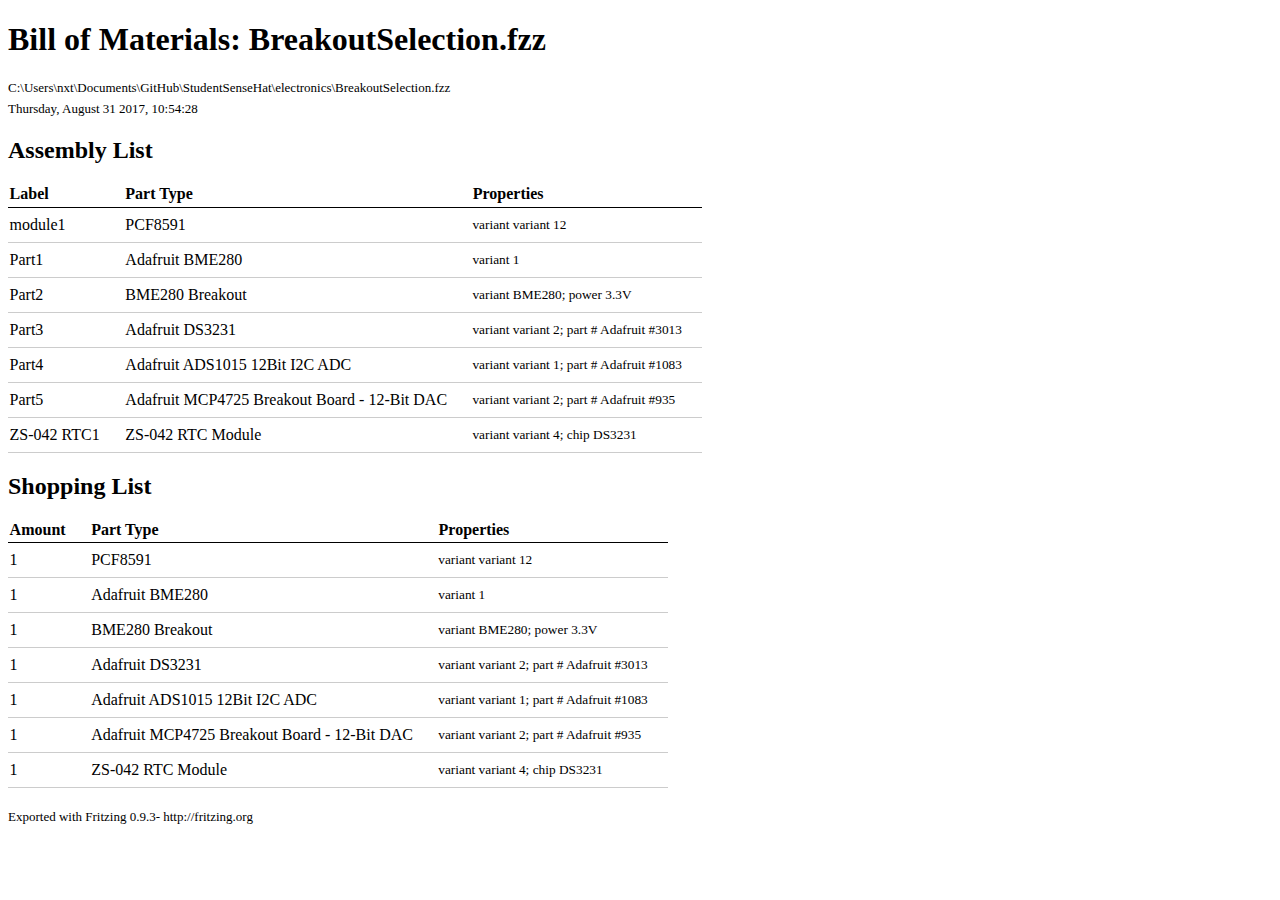
<file: electronics/BreakoutSelection_bom.html>
<!DOCTYPE html PUBLIC "-//W3C//DTD XHTML 1.0 Transitional//EN" "http://www.w3.org/TR/xhtml1/DTD/xhtml1-transitional.dtd">
<html xmlns="http://www.w3.org/1999/xhtml">
<head>
<meta http-equiv="Content-Type" content="text/html; charset=utf-8" />
<title>Fritzing Bill of Materials</title>
<style type="text/css">
.meta {
	font-size: small;
	margin: 0.4em 0;
}
table {
	border-collapse: collapse;
}
th {
	font-weight: bold;
	text-align: left;
	border-bottom: 1px solid black;
	padding: 0.1em 1.5em 0.2em 0.1em;
}
td {
	border-bottom: 1px solid #CCC;
	padding: 0.5em 1.5em 0.5em 0.1em;
}
.props {
	font-size: smaller;
}
</style>
</head>

<body>
<h1>Bill of Materials: BreakoutSelection.fzz</h1>
<p class="meta">C:\Users\nxt\Documents\GitHub\StudentSenseHat\electronics\BreakoutSelection.fzz</p>
<p class="meta">Thursday, August 31 2017, 10:54:28</p>

<h2>Assembly List</h2>
<table>

  <thead>
   <tr>
    <th>Label</th>
    <th>Part Type</th>
    <th>Properties</th>
    </tr>
  </thead>
  <tbody>
  <tr>
    <td>module1</td>
    <td>PCF8591</td>
    <td class="props">variant variant 12</td>
</tr><tr>
    <td>Part1</td>
    <td>Adafruit BME280</td>
    <td class="props">variant 1</td>
</tr><tr>
    <td>Part2</td>
    <td>BME280 Breakout</td>
    <td class="props">variant BME280; power 3.3V</td>
</tr><tr>
    <td>Part3</td>
    <td>Adafruit DS3231</td>
    <td class="props">variant variant 2; part # Adafruit #3013</td>
</tr><tr>
    <td>Part4</td>
    <td>Adafruit ADS1015 12Bit I2C ADC</td>
    <td class="props">variant variant 1; part # Adafruit #1083</td>
</tr><tr>
    <td>Part5</td>
    <td>Adafruit MCP4725 Breakout Board - 12-Bit DAC</td>
    <td class="props">variant variant 2; part # Adafruit #935</td>
</tr><tr>
    <td>ZS-042 RTC1</td>
    <td>ZS-042 RTC Module</td>
    <td class="props">variant variant 4; chip DS3231</td>
</tr>
  </tbody>
</table>
<h2>Shopping List</h2>
<table>
  <thead>
	<tr>
    <th>Amount</th>
    <th>Part Type</th>
    <th>Properties</th>
    </tr>
  </thead>
  <tbody>
<tr>
    <td>1</td>
    <td>PCF8591</td>
    <td class="props">variant variant 12</td>
</tr><tr>
    <td>1</td>
    <td>Adafruit BME280</td>
    <td class="props">variant 1</td>
</tr><tr>
    <td>1</td>
    <td>BME280 Breakout</td>
    <td class="props">variant BME280; power 3.3V</td>
</tr><tr>
    <td>1</td>
    <td>Adafruit DS3231</td>
    <td class="props">variant variant 2; part # Adafruit #3013</td>
</tr><tr>
    <td>1</td>
    <td>Adafruit ADS1015 12Bit I2C ADC</td>
    <td class="props">variant variant 1; part # Adafruit #1083</td>
</tr><tr>
    <td>1</td>
    <td>Adafruit MCP4725 Breakout Board - 12-Bit DAC</td>
    <td class="props">variant variant 2; part # Adafruit #935</td>
</tr><tr>
    <td>1</td>
    <td>ZS-042 RTC Module</td>
    <td class="props">variant variant 4; chip DS3231</td>
</tr>
  </tbody>
</table>
<p class="meta"><br/>Exported with Fritzing 0.9.3- http://fritzing.org</p>
</body>
</html>
</file>
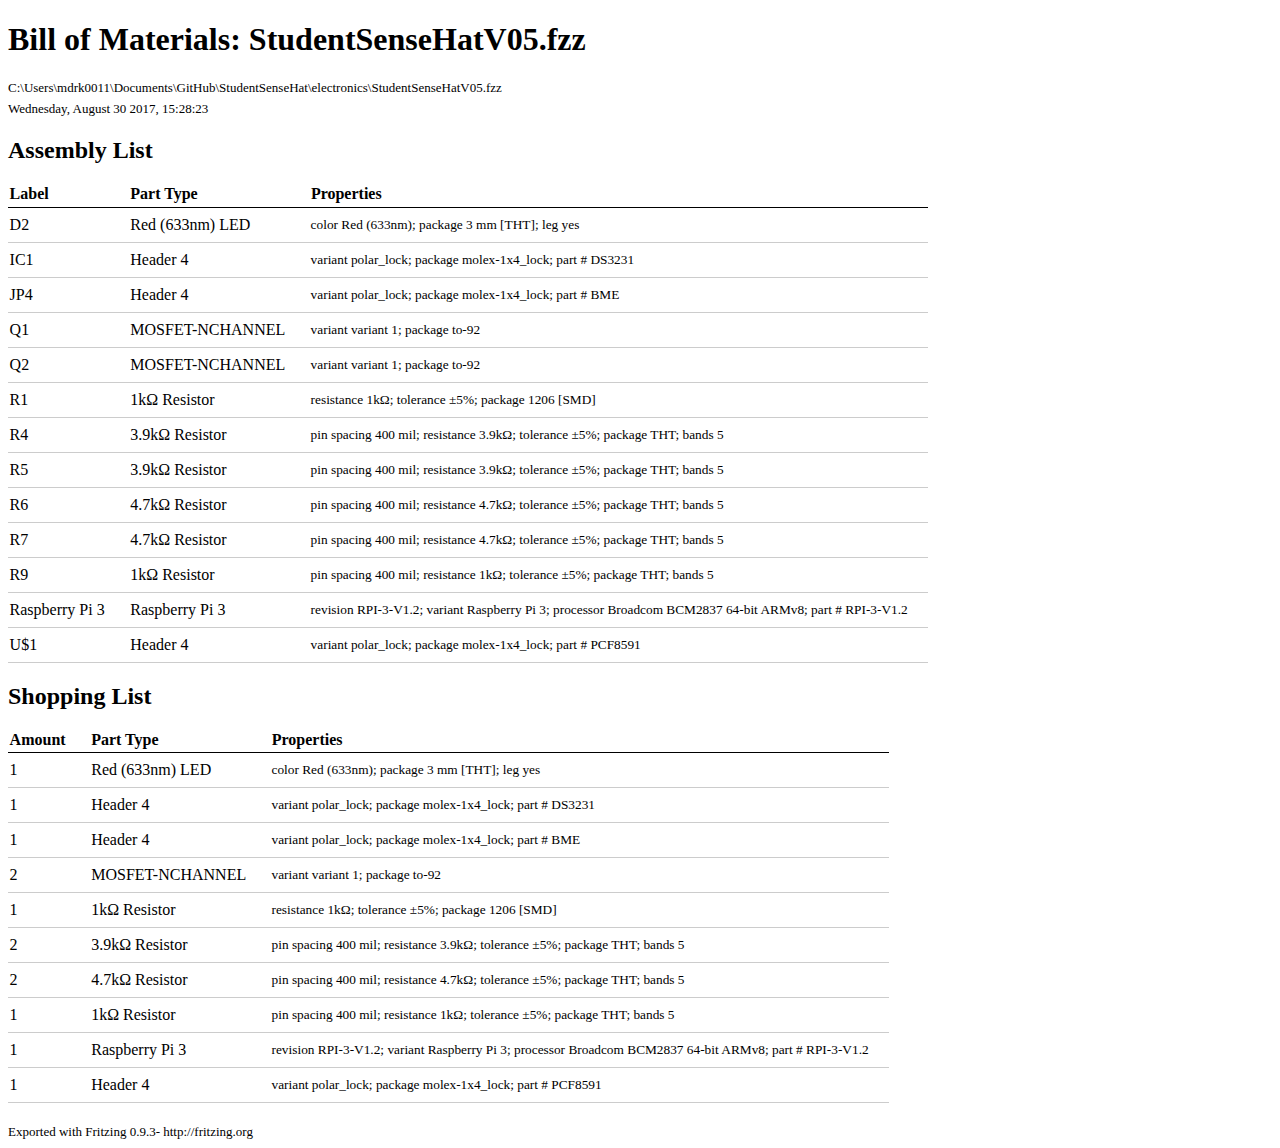
<file: electronics/StudentSenseHatV05_bom.html>
<!DOCTYPE html PUBLIC "-//W3C//DTD XHTML 1.0 Transitional//EN" "http://www.w3.org/TR/xhtml1/DTD/xhtml1-transitional.dtd">
<html xmlns="http://www.w3.org/1999/xhtml">
<head>
<meta http-equiv="Content-Type" content="text/html; charset=utf-8" />
<title>Fritzing Bill of Materials</title>
<style type="text/css">
.meta {
	font-size: small;
	margin: 0.4em 0;
}
table {
	border-collapse: collapse;
}
th {
	font-weight: bold;
	text-align: left;
	border-bottom: 1px solid black;
	padding: 0.1em 1.5em 0.2em 0.1em;
}
td {
	border-bottom: 1px solid #CCC;
	padding: 0.5em 1.5em 0.5em 0.1em;
}
.props {
	font-size: smaller;
}
</style>
</head>

<body>
<h1>Bill of Materials: StudentSenseHatV05.fzz</h1>
<p class="meta">C:\Users\mdrk0011\Documents\GitHub\StudentSenseHat\electronics\StudentSenseHatV05.fzz</p>
<p class="meta">Wednesday, August 30 2017, 15:28:23</p>

<h2>Assembly List</h2>
<table>

  <thead>
   <tr>
    <th>Label</th>
    <th>Part Type</th>
    <th>Properties</th>
    </tr>
  </thead>
  <tbody>
  <tr>
    <td>D2</td>
    <td>Red (633nm) LED</td>
    <td class="props">color Red (633nm); package 3 mm [THT]; leg yes</td>
</tr><tr>
    <td>IC1</td>
    <td>Header 4</td>
    <td class="props">variant polar_lock; package molex-1x4_lock; part # DS3231</td>
</tr><tr>
    <td>JP4</td>
    <td>Header 4</td>
    <td class="props">variant polar_lock; package molex-1x4_lock; part # BME</td>
</tr><tr>
    <td>Q1</td>
    <td>MOSFET-NCHANNEL</td>
    <td class="props">variant variant 1; package to-92</td>
</tr><tr>
    <td>Q2</td>
    <td>MOSFET-NCHANNEL</td>
    <td class="props">variant variant 1; package to-92</td>
</tr><tr>
    <td>R1</td>
    <td>1kΩ Resistor</td>
    <td class="props">resistance 1kΩ; tolerance ±5%; package 1206 [SMD]</td>
</tr><tr>
    <td>R4</td>
    <td>3.9kΩ Resistor</td>
    <td class="props">pin spacing 400 mil; resistance 3.9kΩ; tolerance ±5%; package THT; bands 5</td>
</tr><tr>
    <td>R5</td>
    <td>3.9kΩ Resistor</td>
    <td class="props">pin spacing 400 mil; resistance 3.9kΩ; tolerance ±5%; package THT; bands 5</td>
</tr><tr>
    <td>R6</td>
    <td>4.7kΩ Resistor</td>
    <td class="props">pin spacing 400 mil; resistance 4.7kΩ; tolerance ±5%; package THT; bands 5</td>
</tr><tr>
    <td>R7</td>
    <td>4.7kΩ Resistor</td>
    <td class="props">pin spacing 400 mil; resistance 4.7kΩ; tolerance ±5%; package THT; bands 5</td>
</tr><tr>
    <td>R9</td>
    <td>1kΩ Resistor</td>
    <td class="props">pin spacing 400 mil; resistance 1kΩ; tolerance ±5%; package THT; bands 5</td>
</tr><tr>
    <td>Raspberry Pi 3</td>
    <td>Raspberry Pi 3</td>
    <td class="props">revision RPI-3-V1.2; variant Raspberry Pi 3; processor Broadcom BCM2837 64-bit ARMv8; part # RPI-3-V1.2</td>
</tr><tr>
    <td>U$1</td>
    <td>Header 4</td>
    <td class="props">variant polar_lock; package molex-1x4_lock; part # PCF8591</td>
</tr>
  </tbody>
</table>
<h2>Shopping List</h2>
<table>
  <thead>
	<tr>
    <th>Amount</th>
    <th>Part Type</th>
    <th>Properties</th>
    </tr>
  </thead>
  <tbody>
<tr>
    <td>1</td>
    <td>Red (633nm) LED</td>
    <td class="props">color Red (633nm); package 3 mm [THT]; leg yes</td>
</tr><tr>
    <td>1</td>
    <td>Header 4</td>
    <td class="props">variant polar_lock; package molex-1x4_lock; part # DS3231</td>
</tr><tr>
    <td>1</td>
    <td>Header 4</td>
    <td class="props">variant polar_lock; package molex-1x4_lock; part # BME</td>
</tr><tr>
    <td>2</td>
    <td>MOSFET-NCHANNEL</td>
    <td class="props">variant variant 1; package to-92</td>
</tr><tr>
    <td>1</td>
    <td>1kΩ Resistor</td>
    <td class="props">resistance 1kΩ; tolerance ±5%; package 1206 [SMD]</td>
</tr><tr>
    <td>2</td>
    <td>3.9kΩ Resistor</td>
    <td class="props">pin spacing 400 mil; resistance 3.9kΩ; tolerance ±5%; package THT; bands 5</td>
</tr><tr>
    <td>2</td>
    <td>4.7kΩ Resistor</td>
    <td class="props">pin spacing 400 mil; resistance 4.7kΩ; tolerance ±5%; package THT; bands 5</td>
</tr><tr>
    <td>1</td>
    <td>1kΩ Resistor</td>
    <td class="props">pin spacing 400 mil; resistance 1kΩ; tolerance ±5%; package THT; bands 5</td>
</tr><tr>
    <td>1</td>
    <td>Raspberry Pi 3</td>
    <td class="props">revision RPI-3-V1.2; variant Raspberry Pi 3; processor Broadcom BCM2837 64-bit ARMv8; part # RPI-3-V1.2</td>
</tr><tr>
    <td>1</td>
    <td>Header 4</td>
    <td class="props">variant polar_lock; package molex-1x4_lock; part # PCF8591</td>
</tr>
  </tbody>
</table>
<p class="meta"><br/>Exported with Fritzing 0.9.3- http://fritzing.org</p>
</body>
</html>
</file>
